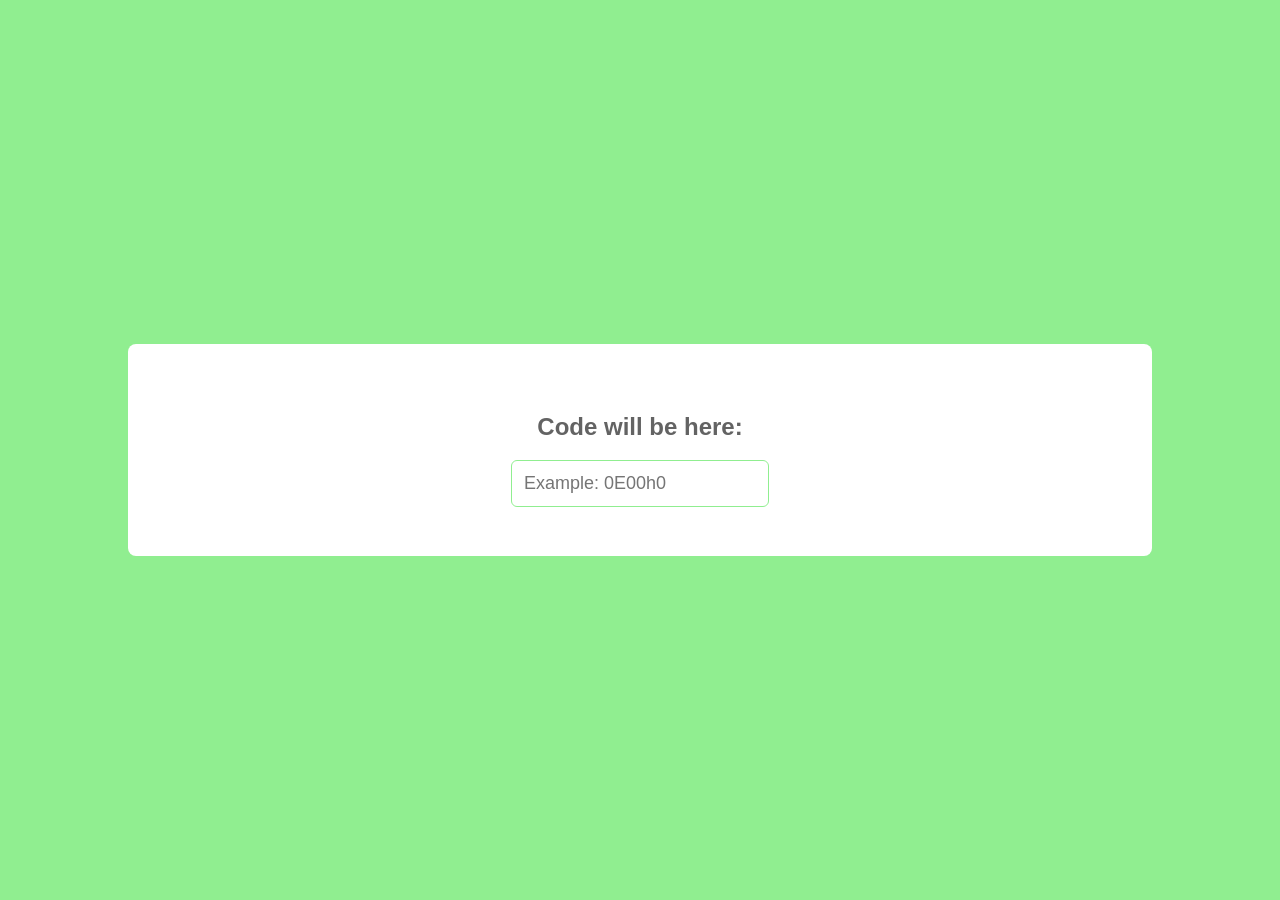
<file: 14-setTimeout-setInterval-Deep-Dive/index.html>
<!DOCTYPE html>
<html lang="en">
<head>
    <meta charset="UTF-8">
    <meta name="viewport" content="width=device-width, initial-scale=1.0">
    <link rel="stylesheet" href="index.css">
    <title>Lesson 14</title>
</head>
<body>
    <!--Left at this lesson 14 this very confusing just learn the advance foundations with gemini and probably skip to 17:41:43-->

    <div id="container-code-info">
        <h2 id="code-info">Code will be here: </h2>
        <input id="input-code" type="text" placeholder="Example: 0E00h0">
    </div>

    <script src="index.js"></script>
</body>
</html>
</file>
<file: 14-setTimeout-setInterval-Deep-Dive/index.css>
body {
    background-color: lightgreen;
    display: flex;
    justify-content: center;
    align-items: center;
    height: 100vh;
    margin: 0;
    font-family: Arial, Helvetica, sans-serif;
}

#container-code-info {
    background-color: white;
    width: 80%;
    height: 20%;
    display: flex;
    justify-content: center;
    align-items: center;
    flex-direction: column;
    border-radius: 8px;
    padding: 16px 0px;
    overflow: auto;
}

#code-info {
    color: rgb(99, 99, 99);
    font-weight: bold;
}

#input-code {
    color: rgb(99, 99, 99);
    font-size: 18px;
    padding: 12px;
    border-radius: 6px;
    border: 1px solid lightgreen;
    outline-color: lightgreen;
}
</file>
